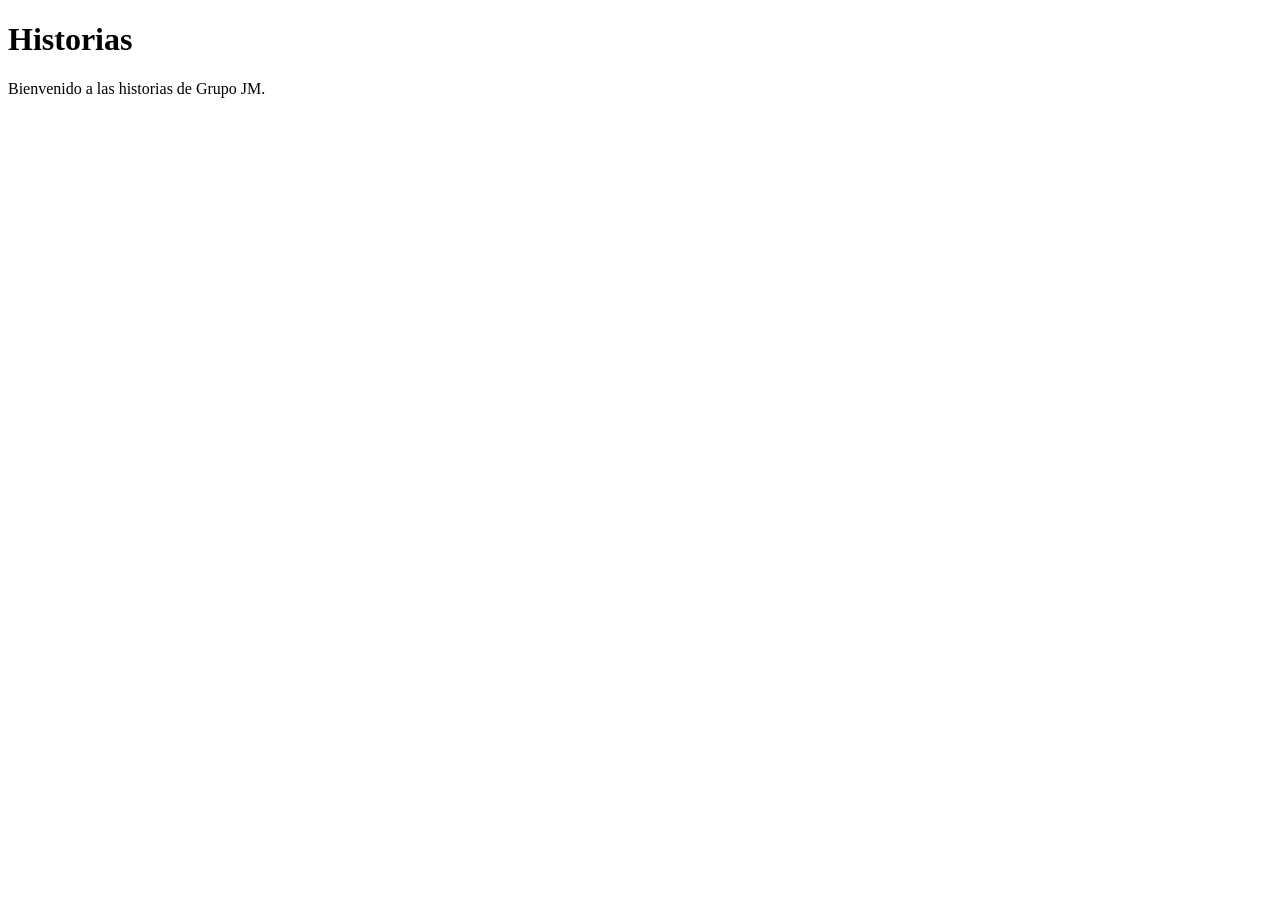
<file: segundo plano historias/historias.html>
<!DOCTYPE html>
<html lang="es">
<head>
    <meta charset="UTF-8">
    <title>Relojes | Grupo JM</title>
</head>
<body>
    <h1>Historias</h1>
    <p>Bienvenido a las historias de Grupo JM.</p>
</body>
</html>
</file>
